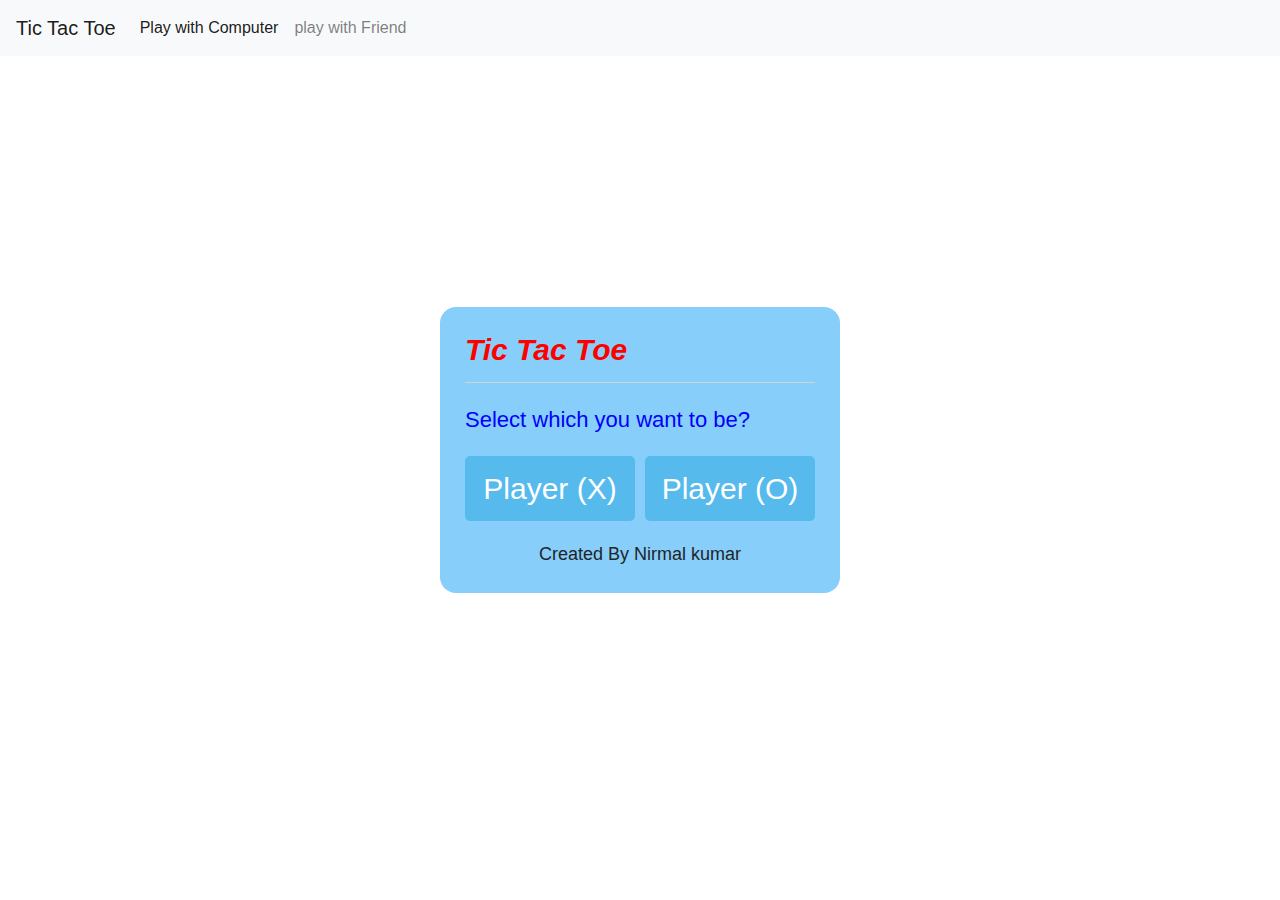
<file: index.html>
<!DOCTYPE html>
<html lang="en">

<head>
    <meta charset="UTF-8">
    <title>Tic Tac Toe Game | Nirmal kumar</title>
    <link rel="stylesheet" href="style.css">
    <link rel="stylesheet" href="assets/css/bootstrap.min.css">
    <link rel="stylesheet" href="https://cdnjs.cloudflare.com/ajax/libs/font-awesome/5.15.3/css/all.min.css" />
</head>

<body>
    <nav class="navbar navbar-expand-lg navbar-light bg-light top-fixed">
        <a class="navbar-brand" href="#">Tic Tac Toe</a>
        <button class="navbar-toggler" type="button" data-toggle="collapse" data-target="#navbarNav" aria-controls="navbarNav" aria-expanded="false" aria-label="Toggle navigation">
          <span class="navbar-toggler-icon"></span>
        </button>
        <div class="collapse navbar-collapse" id="navbarNav">
            <ul class="navbar-nav">
                <li class="nav-item active">
                    <a class="nav-link" href="index.html">Play with Computer <span class="sr-only">(current)</span></a>
                </li>
                <li class="nav-item">
                    <a class="nav-link" href="index1.html">play with Friend</a>
                </li>
            </ul>
        </div>
    </nav>

    <div class="select-box">
        <header>Tic Tac Toe</header>
        <div class="content">
            <div class="title">Select which you want to be?</div>
            <div class="options">
                <button class="playerX">Player (X)</button>
                <button class="playerO">Player (O)</button>
            </div>
            <div class="credit">Created By Nirmal kumar</div>
        </div>
    </div>

    <div class="play-board">
        <div class="details">
            <div class="players">
                <span class="Xturn">X's Turn</span>
                <span class="Oturn">O's Turn</span>
                <div class="slider"></div>
            </div>
        </div>
        <div class="play-area">
            <section>
                <span class="box1"></span>
                <span class="box2"></span>
                <span class="box3"></span>
            </section>
            <section>
                <span class="box4"></span>
                <span class="box5"></span>
                <span class="box6"></span>
            </section>
            <section>
                <span class="box7"></span>
                <span class="box8"></span>
                <span class="box9"></span>
            </section>
        </div>
    </div>

    <div class="result-box">
        <div class="won-text"></div>
        <div class="btn"><button>Replay</button></div>
    </div>

    <script src="./assets/js/jquery.min.js"></script>
    <script src="./assets/js/bootstrap.min.js"></script>
    <script src="script.js"></script>
    <script src="index1.html"></script>
</body>

</html>
</file>
<file: style.css>
* {
    margin: 0;
    padding: 0;
    box-sizing: border-box;
    font-family: 'Poppins', sans-serif;
}

 ::selection {
    color: #fff;
    background: black;
}

.select-box,
.play-board,
.result-box {
    position: absolute;
    top: 50%;
    left: 50%;
    transform: translate(-50%, -50%);
    transition: all 0.3s ease;
}

.select-box {
    background: lightskyblue;
    padding: 20px 25px 25px;
    border-radius: 16px;
    max-width: 400px;
    width: 100%;
}

.select-box.hide {
    opacity: 0;
    pointer-events: none;
}

.select-box header {
    font-size: 30px;
    color: red;
    font-style: italic;
    font-weight: bold;
    padding-bottom: 10px;
    border-bottom: 1px solid lightgrey;
}

.select-box .title {
    font-size: 22px;
    color: blue;
    font-weight: 500;
    margin: 20px 0;
}

.select-box .options {
    display: flex;
    width: 100%;
    border-radius: 12px;
}

.options button {
    width: 100%;
    font-size: 30px;
    font-weight: 500;
    padding: 10px 0;
    border: none;
    background: #56baed;
    border-radius: 5px;
    color: #fff;
    outline: none;
    cursor: pointer;
    transition: all 0.3s ease;
}

.options button:hover,
.btn button:hover {
    transform: scale(0.96);
}

.options button.playerX {
    margin-right: 5px;
}

.options button.playerO {
    margin-left: 5px;
}

.select-box .credit {
    text-align: center;
    margin-top: 20px;
    font-size: 18px;
    font-weight: 500;
}

.select-box .credit a {
    color: #56baed;
    text-decoration: none;
}

.select-box .credit a:hover {
    text-decoration: underline;
}

.play-board {
    opacity: 0;
    background-color: blue;
    pointer-events: none;
    transform: translate(-50%, -50%) scale(0.9);
}

.play-board.show {
    opacity: 1;
    pointer-events: auto;
    transform: translate(-50%, -50%) scale(1);
}

.play-board .details {
    padding: 7px;
    border-radius: 10px;
    background: #fff;
}

.play-board .players {
    width: 100%;
    display: flex;
    position: relative;
    justify-content: space-between;
    border-radius: 12px;
}

.players span {
    position: relative;
    z-index: 2;
    color: #56baed;
    font-size: 20px;
    font-weight: 500;
    padding: 10px 0;
    width: 100%;
    text-align: center;
    cursor: default;
    user-select: none;
    transition: all 0.3 ease;
}

.players.active span:first-child {
    color: #fff;
}

.players.active span:last-child {
    color: #56baed;
}

.players span:first-child {
    color: #fff;
}

.players .slider {
    position: absolute;
    top: 0;
    left: 0;
    width: 50%;
    height: 100%;
    background: #56baed;
    border-radius: 5px;
    transition: all 0.3s ease;
}

.players.active .slider {
    left: 50%;
}

.players.active span:first-child {
    color: #56baed;
}

.players.active span:nth-child(2) {
    color: #fff;
}

.players.active .slider {
    left: 50%;
}

.play-area {
    margin-top: 20px;
}

.play-area section {
    display: flex;
    margin-bottom: 1px;
}

.play-area section span {
    display: block;
    height: 90px;
    width: 90px;
    margin: 2px;
    color: #56baed;
    font-size: 40px;
    line-height: 80px;
    text-align: center;
    border-radius: 5px;
    background: #fff;
}

.result-box {
    padding: 25px 20px;
    border-radius: 5px;
    max-width: 400px;
    width: 100%;
    opacity: 0;
    text-align: center;
    background: lightblue;
    pointer-events: none;
    transform: translate(-50%, -50%) scale(0.9);
}

.result-box.show {
    opacity: 1;
    pointer-events: auto;
    transform: translate(-50%, -50%) scale(1);
}

.result-box .won-text {
    font-size: 35px;
    font-weight: bold;
    display: flex;
    justify-content: center;
}

.result-box .won-text p {
    font-weight: 600;
    margin: 0 5px;
}

.result-box .btn {
    width: 100%;
    margin-top: 25px;
    display: flex;
    justify-content: center;
}

.btn button {
    font-size: 18px;
    font-weight: 500;
    padding: 8px 20px;
    border: none;
    background: white;
    border-radius: 5px;
    color: black;
    outline: none;
    cursor: pointer;
    transition: all 0.3s ease;
}
</file>
